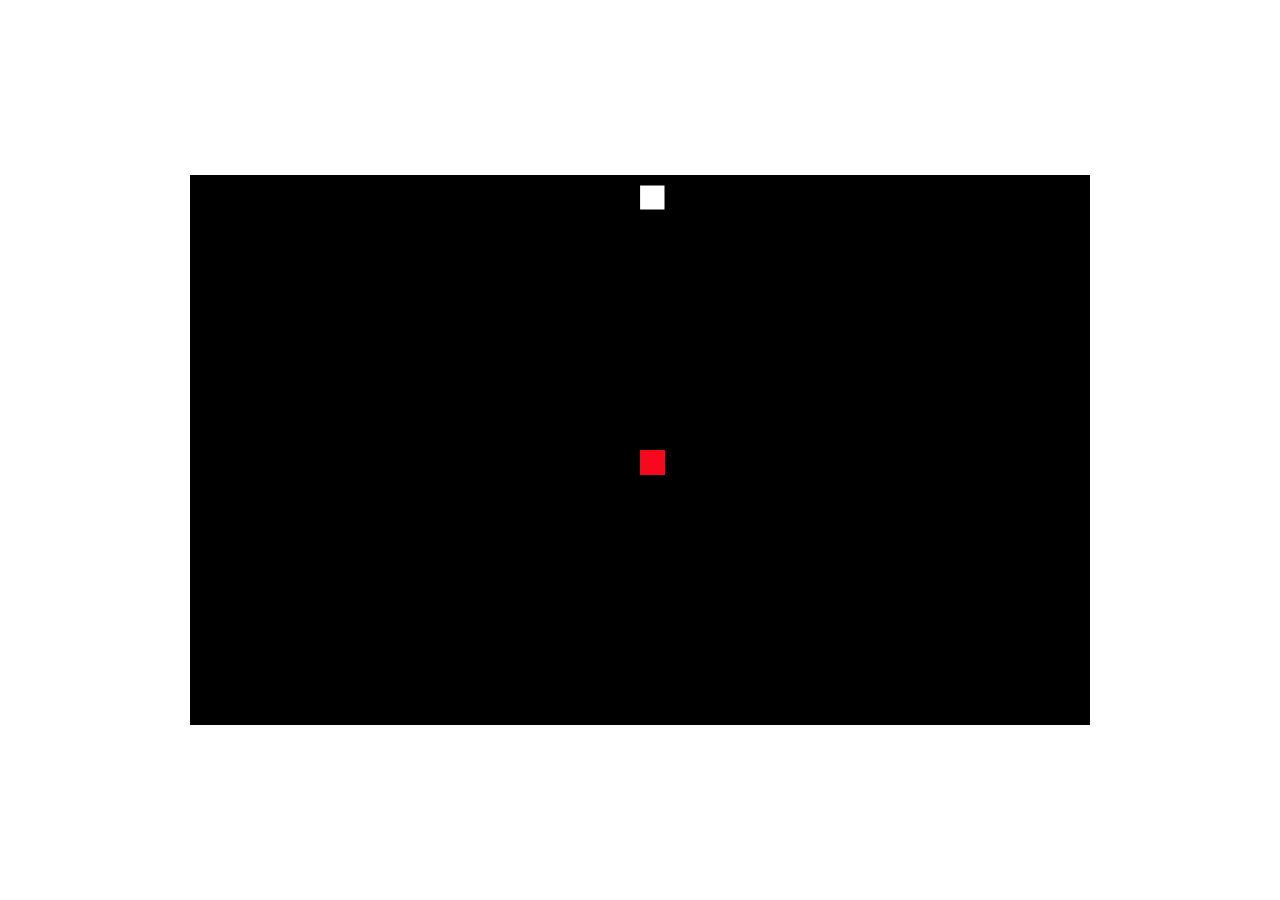
<file: index.html>
<!DOCTYPE html>
<html lang="en">
<head>
    <meta charset="UTF-8">
    <meta name="viewport" content="width=device-width, initial-scale=1.0">
    <title>Document</title>
    <link rel="stylesheet" href="css/style.css">
    <script src="libraries/p5.js"></script>
    <script src="libraries/p5.sound.js"></script>
    <script src="libraries/p5.play.js"></script>
    <script src="libraries/rita-full.min.js"></script>
    <script src="js/player.js"></script>
    <script src="js/barriers.js"></script>
    <script src="js/items.js"></script>
    <script src="js/powerUp.js"></script>
    <script src="js/game.js"></script>
    <script src="js/main.js"></script>


    <style> body {padding: 0; margin: 0;} canvas {vertical-align: top;} </style>
</head>
<body>

    
</body>
</html>
</file>
<file: css/style.css>
html, body {
    height: 100%;
  }
  
  body {
    margin: 0;
    display: flex;
    justify-content: center;
    align-items: center;
    background-color: white;
  }
</file>
